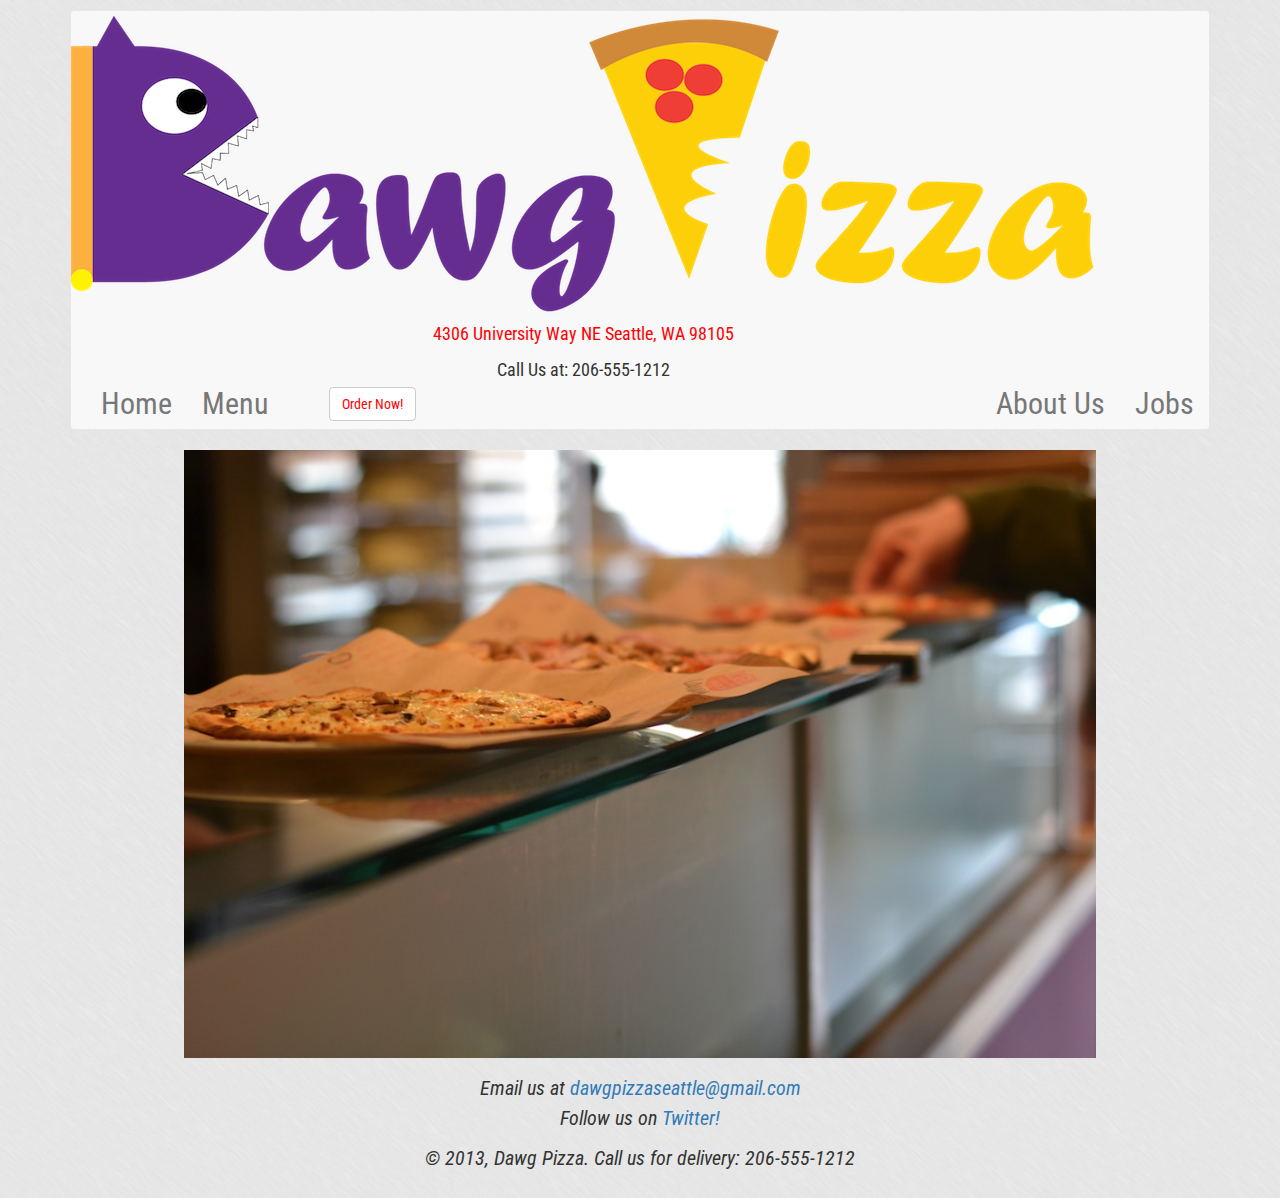
<file: index.html>
<!doctype html>
<html>
    <head>
        <meta charset="UTF-8">
        <meta name="viewport" content="width=device-width, initial-scale=1.0"> 
        <title>Menu</title>
        <link rel="stylesheet" href="https://netdna.bootstrapcdn.com/bootstrap/3.0.0/css/bootstrap.min.css">
        <link rel="stylesheet" href="css/styles.css">
    </head>

    <body>
        <div>
            <div class="container">
        <div class="content">
        <header class="all-Header">
 
                        <nav class="navbar navbar-default" role="navigation">
                          <!-- Brand and toggle get grouped for better mobile display -->
                          <div class="navbar-header">
                            <button type="button" class="navbar-toggle" data-toggle="collapse" data-target="#bs-example-navbar-collapse-1">
                              <span class="sr-only">Toggle navigation</span>
                              <span class="icon-bar"></span>
                              <span class="icon-bar"></span>
                              <span class="icon-bar"></span>
                            </button>
                            <div class="nav-text"
                            <a id="logo" class="navbar-brand" href="index.html"><img class="img-responsive" src="img/logo.png"></a>
                                <div class="nav-text">
                                <a href="https://maps.google.com/maps?q=4306+University+Way+NE,+Seattle,+WA+98105)&amp;hnear=4306+University+Way+NE,+Seattle,+Washington+98105&amp;gl=us&amp;t=h&amp;z=16"> 4306 University Way NE Seattle, WA 98105</a>
                                <p><br>Call Us at: 206-555-1212</p>
                            </div>
                        </div>
                </div>

                          <!-- Collect the nav links, forms, and other content for toggling -->
                          <div class="collapse navbar-collapse" id="bs-example-navbar-collapse-1">
                            <ul class="nav navbar-nav">
                              <li><a href="index.html">Home</a></li>
                              <li class=><a href="menu.html">Menu</a></li>
                              <li><a href="#"></a></li>
                            </ul>
                            <form class="navbar-form navbar-left" role="search">
                              <button type="submit" class="btn btn-default"><a href="order.html">Order Now!</a></button>
                            </form>
                            <ul class="nav navbar-nav navbar-right">
                                <li><a href="aboutus.html">About Us</a></li>
                              <li><a href="jobs.html">Jobs</a></li>
                            </ul>
                          </div>
                        </nav>

		<img class="main-photo" src="img/pizza1.jpg" alt="fresh pizza">

		<footer>
			<p>Email us at <a class="link" href="mailto:dawgpizzaseattle@gmail.com">dawgpizzaseattle@gmail.com</a></p>
			<p>Follow us on <a class="link" href="https://twitter.com/DawgPizzaSea">Twitter!</a><p>
			<p>&copy; 2013, Dawg Pizza. Call us for delivery: 206-555-1212</p>
		</footer>
	</div>		
</body>
</html>
</file>
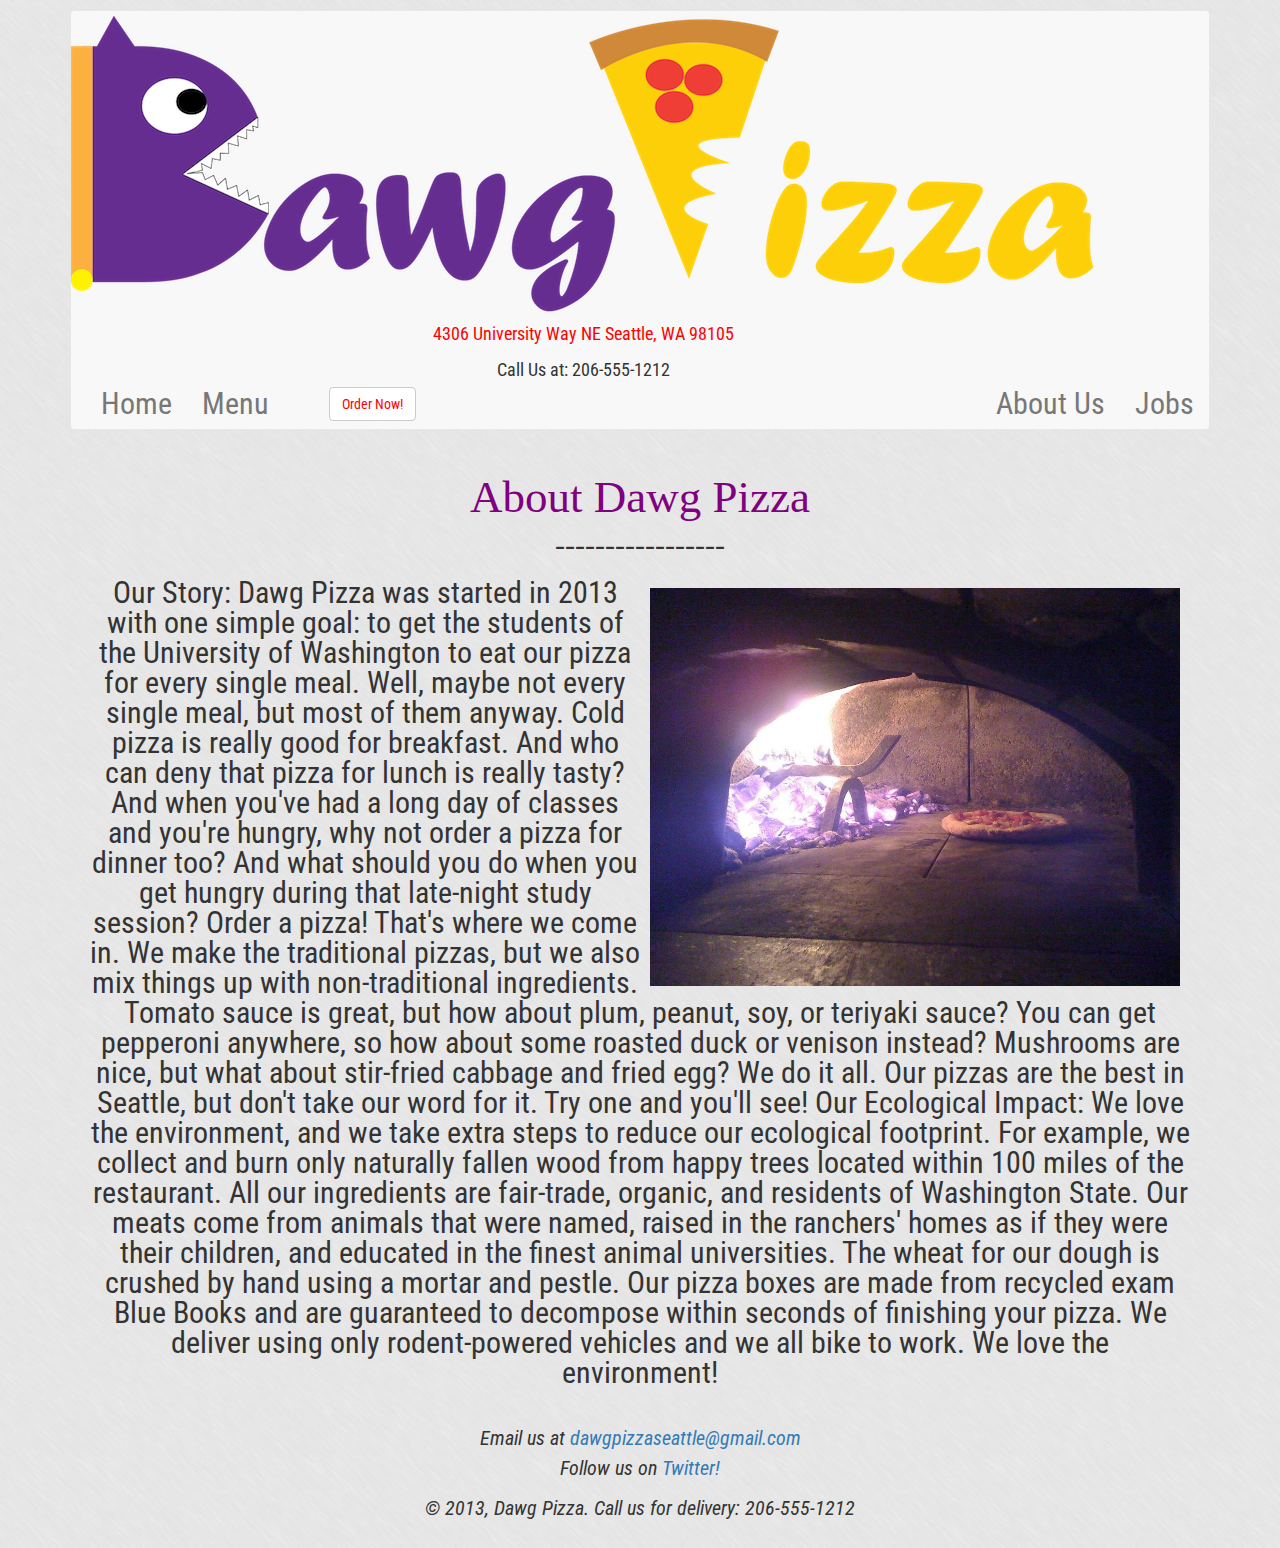
<file: aboutus.html>
<!doctype html>
<html>
    <head>
        <meta charset="UTF-8">
        <meta name="viewport" content="width=device-width, initial-scale=1.0"> 
        <title>Menu</title>
        <link rel="stylesheet" href="https://netdna.bootstrapcdn.com/bootstrap/3.0.0/css/bootstrap.min.css">
        <link rel="stylesheet" href="css/styles.css">
    </head>

    <body>
        <div>
            <div class="container">
        <div class="content">
        <header class="all-Header">

                        <nav class="navbar navbar-default" role="navigation">
                          <!-- Brand and toggle get grouped for better mobile display -->
                          <div class="navbar-header">
                            <button type="button" class="navbar-toggle" data-toggle="collapse" data-target="#bs-example-navbar-collapse-1">
                              <span class="sr-only">Toggle navigation</span>
                              <span class="icon-bar"></span>
                              <span class="icon-bar"></span>
                              <span class="icon-bar"></span>
                            </button>
                            <div class="nav-text"
                            <a id="logo" class="navbar-brand" href="index.html"><img class="img-responsive" src="img/logo.png"></a>
                                <div class="nav-text">
                                <a href="https://maps.google.com/maps?q=4306+University+Way+NE,+Seattle,+WA+98105)&amp;hnear=4306+University+Way+NE,+Seattle,+Washington+98105&amp;gl=us&amp;t=h&amp;z=16"> 4306 University Way NE Seattle, WA 98105</a>
                                <p><br>Call Us at: 206-555-1212</p>
                            </div>
                        </div>
                </div>

                          <!-- Collect the nav links, forms, and other content for toggling -->
                          <div class="collapse navbar-collapse" id="bs-example-navbar-collapse-1">
                            <ul class="nav navbar-nav">
                              <li><a href="index.html">Home</a></li>
                              <li class=><a href="menu.html">Menu</a></li>
                              <li><a href="#"></a></li>
                            </ul>
                            <form class="navbar-form navbar-left" role="search">
                              <button type="submit" class="btn btn-default"><a href="order.html">Order Now!</a></button>
                            </form>
                            <ul class="nav navbar-nav navbar-right">
                                <li><a href="aboutus.html">About Us</a></li>
                              <li><a href="jobs.html">Jobs</a></li>
                            </ul>
                          </div>
                        </nav>

			<div class="menu">
			<h1>About Dawg Pizza</h1>
			<p>-----------------</p>
			<br>
			<img class= "oven" src="img/pizza-oven.jpg" alt="Pizza Baking In Over">
			<p class="font-fun">Our Story: Dawg Pizza was started in 2013 with one simple goal: to get the students of the University of Washington to eat our pizza for every single meal. Well, maybe not every single meal, but most of them anyway. Cold pizza is really good for breakfast. And who can deny that pizza for lunch is really tasty? And when you've had a long day of classes and you're hungry, why not order a pizza for dinner too? And what should you do when you get hungry during that late-night study session? Order a pizza! That's where we come in. We make the traditional pizzas, but we also mix things up with non-traditional ingredients. Tomato sauce is great, but how about plum, peanut, soy, or teriyaki sauce? You can get pepperoni anywhere, so how about some roasted duck or venison instead? Mushrooms are nice, but what about stir-fried cabbage and fried egg? We do it all. Our pizzas are the best in Seattle, but don't take our word for it. Try one and you'll see! Our Ecological Impact: We love the environment, and we take extra steps to reduce our ecological footprint. For example, we collect and burn only naturally fallen wood from happy trees located within 100 miles of the restaurant. All our ingredients are fair-trade, organic, and residents of Washington State. Our meats come from animals that were named, raised in the ranchers' homes as if they were their children, and educated in the finest animal universities. The wheat for our dough is crushed by hand using a mortar and pestle. Our pizza boxes are made from recycled exam Blue Books and are guaranteed to decompose within seconds of finishing your pizza. We deliver using only rodent-powered vehicles and we all bike to work. We love the environment!</p> 	
		</p>	
		</div>

		<footer>
			<p>Email us at <a class="link" href="mailto:dawgpizzaseattle@gmail.com">dawgpizzaseattle@gmail.com</a></p>
			<p>Follow us on <a class="link" href="https://twitter.com/DawgPizzaSea">Twitter!</a><p>
			<p>&copy; 2013, Dawg Pizza. Call us for delivery: 206-555-1212</p>
		</footer>
	</div>		
</body>
</html>
</file>
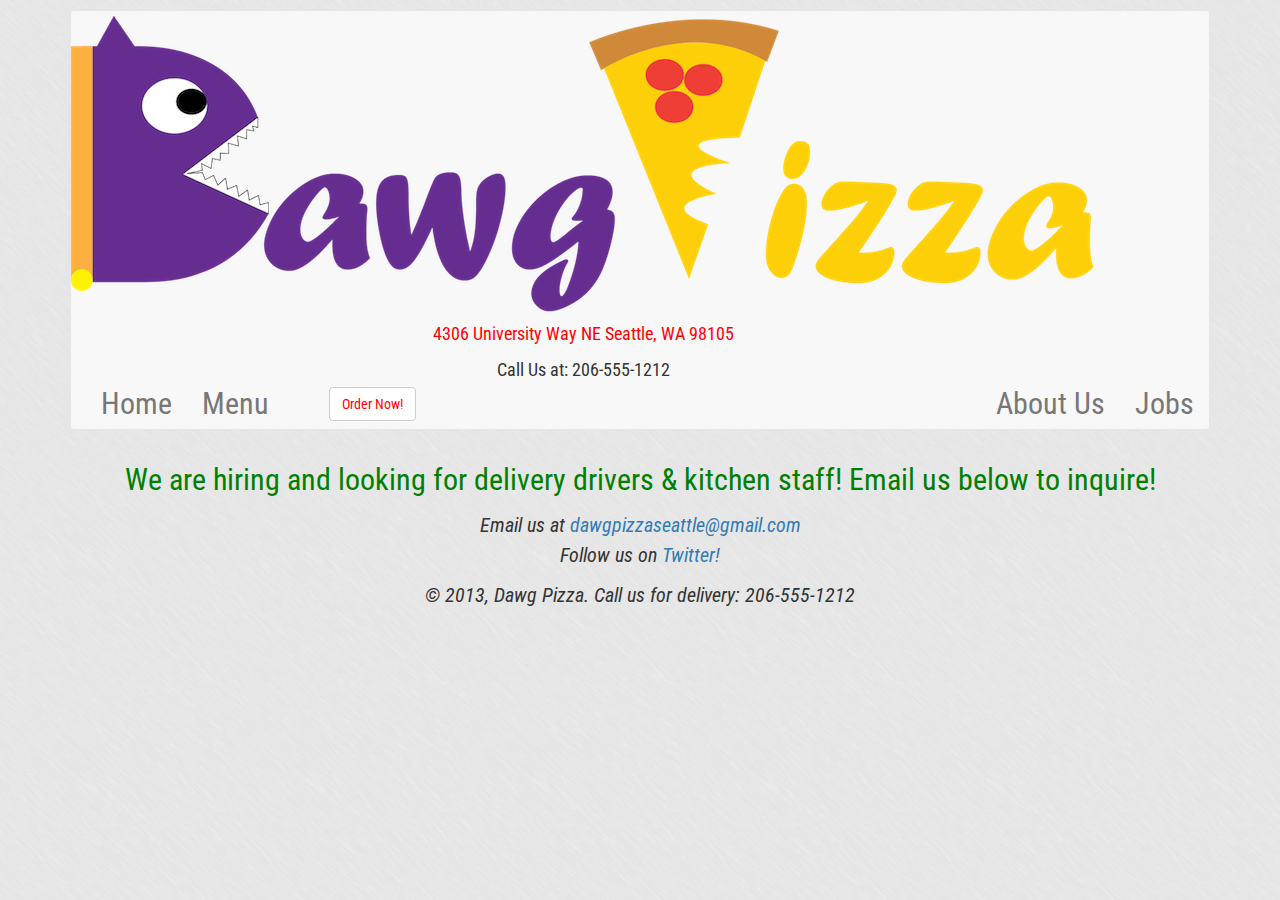
<file: jobs.html>
<!doctype html>
<html>
    <head>
        <meta charset="UTF-8">
        <meta name="viewport" content="width=device-width, initial-scale=1.0"> 
        <title>Menu</title>
        <link rel="stylesheet" href="https://netdna.bootstrapcdn.com/bootstrap/3.0.0/css/bootstrap.min.css">
        <link rel="stylesheet" href="css/styles.css">
    </head>

    <body>
        <div>
            <div class="container">
        <div class="content">
        <header class="all-Header">
 
                        <nav class="navbar navbar-default" role="navigation">
                          <!-- Brand and toggle get grouped for better mobile display -->
                          <div class="navbar-header">
                            <button type="button" class="navbar-toggle" data-toggle="collapse" data-target="#bs-example-navbar-collapse-1">
                              <span class="sr-only">Toggle navigation</span>
                              <span class="icon-bar"></span>
                              <span class="icon-bar"></span>
                              <span class="icon-bar"></span>
                            </button>
                            <div class="nav-text"
                            <a id="logo" class="navbar-brand" href="index.html"><img class="img-responsive" src="img/logo.png"></a>
                                <div class="nav-text">
                                <a href="https://maps.google.com/maps?q=4306+University+Way+NE,+Seattle,+WA+98105)&amp;hnear=4306+University+Way+NE,+Seattle,+Washington+98105&amp;gl=us&amp;t=h&amp;z=16"> 4306 University Way NE Seattle, WA 98105</a>
                                <p><br>Call Us at: 206-555-1212</p>
                            </div>
                        </div>
                </div>

                          <!-- Collect the nav links, forms, and other content for toggling -->
                          <div class="collapse navbar-collapse" id="bs-example-navbar-collapse-1">
                            <ul class="nav navbar-nav">
                              <li><a href="index.html">Home</a></li>
                              <li class=><a href="menu.html">Menu</a></li>
                              <li><a href="#"></a></li>
                            </ul>
                            <form class="navbar-form navbar-left" role="search">
                              <button type="submit" class="btn btn-default"><a href="order.html">Order Now!</a></button>
                            </form>
                            <ul class="nav navbar-nav navbar-right">
                                <li><a href="aboutus.html">About Us</a></li>
                              <li><a href="jobs.html">Jobs</a></li>
                            </ul>
                          </div>
                        </nav>

		<h1>We are hiring and looking for delivery drivers &amp; kitchen staff! Email us below to inquire!</h1>

		<footer>
			<p>Email us at <a class="link" href="mailto:dawgpizzaseattle@gmail.com">dawgpizzaseattle@gmail.com</a></p>
			<p>Follow us on <a class="link" href="https://twitter.com/DawgPizzaSea">Twitter!</a><p>
			<p>&copy; 2013, Dawg Pizza. Call us for delivery: 206-555-1212</p>
		</footer>
	</div>		
</body>
</html>
</file>
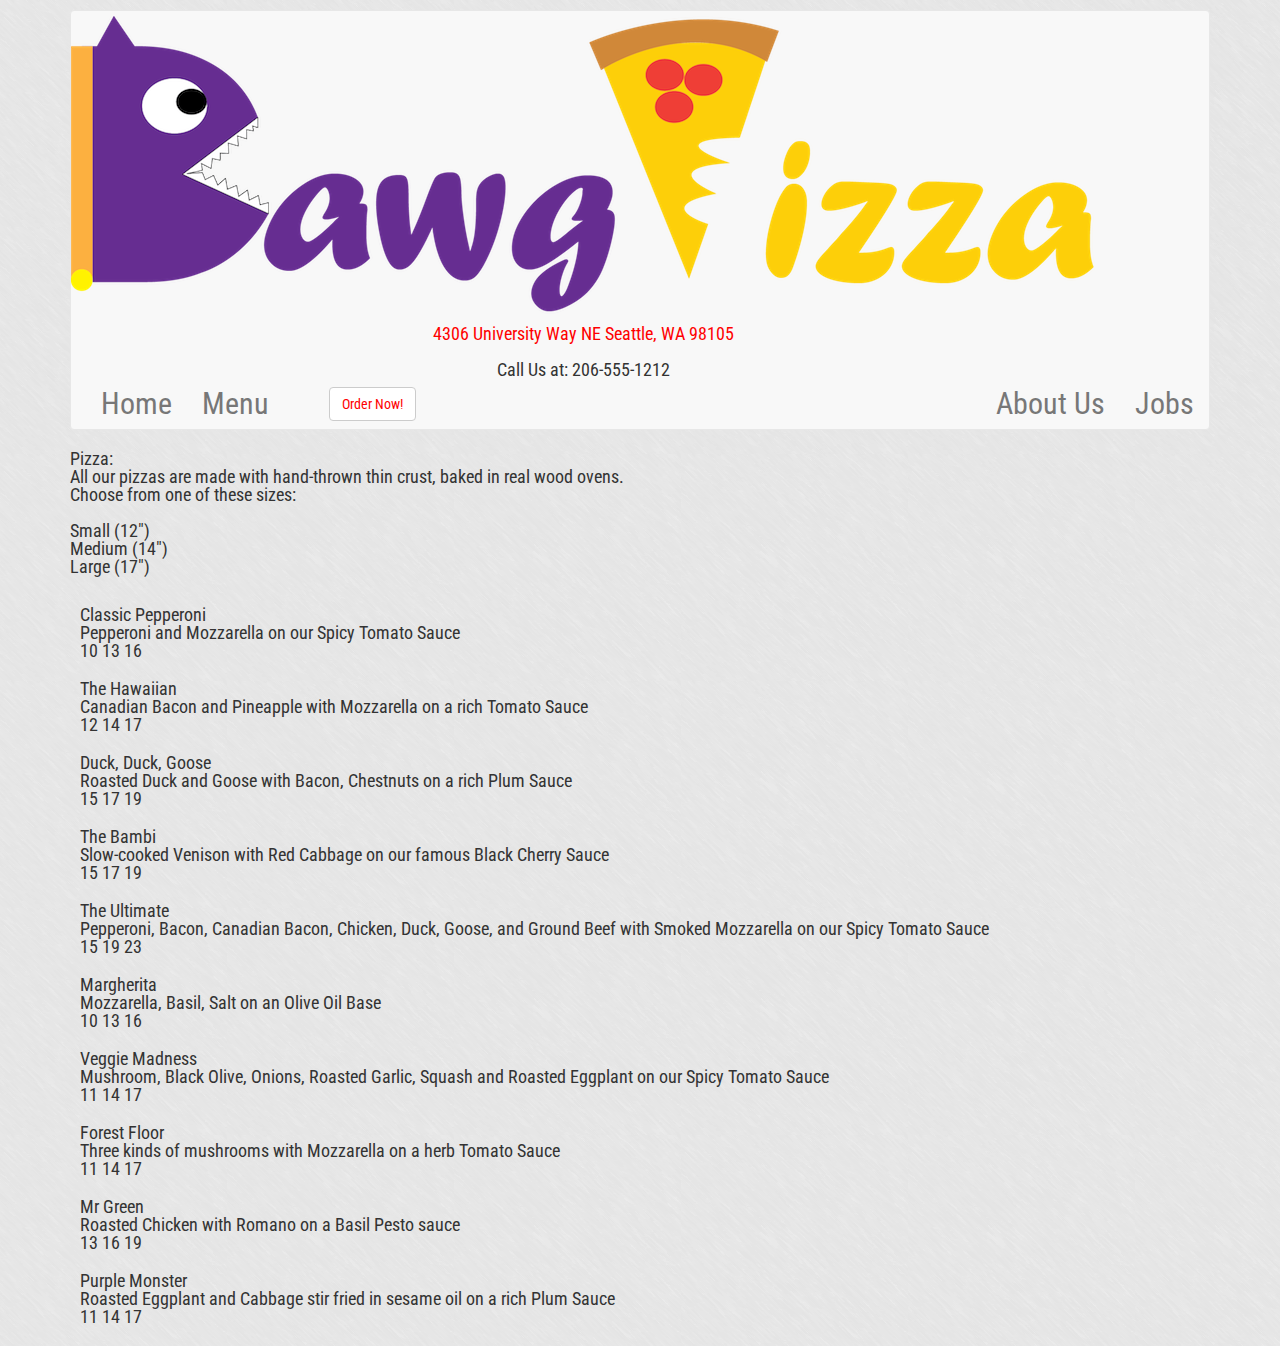
<file: menu.html>
<!doctype html>
<html>
    <head>
        <meta charset="UTF-8">
        <meta name="viewport" content="width=device-width, initial-scale=1.0"> 
        <title>Menu</title>
        <link rel="stylesheet" href="https://netdna.bootstrapcdn.com/bootstrap/3.0.0/css/bootstrap.min.css">
        <link rel="stylesheet" href="css/styles.css">
    </head>

    <body>
        <div>
            <div class="container">
        <div class="content">
        <header class="all-Header">

                        <nav class="navbar navbar-default" role="navigation">
                          <!-- Brand and toggle get grouped for better mobile display -->
                          <div class="navbar-header">
                            <button type="button" class="navbar-toggle" data-toggle="collapse" data-target="#bs-example-navbar-collapse-1">
                              <span class="sr-only">Toggle navigation</span>
                              <span class="icon-bar"></span>
                              <span class="icon-bar"></span>
                              <span class="icon-bar"></span>
                            </button>
                            <div class="nav-text"
                            <a id="logo" class="navbar-brand" href="index.html"><img class="img-responsive" src="img/logo.png"></a>
                                <div class="nav-text">
                                <a href="https://maps.google.com/maps?q=4306+University+Way+NE,+Seattle,+WA+98105)&amp;hnear=4306+University+Way+NE,+Seattle,+Washington+98105&amp;gl=us&amp;t=h&amp;z=16"> 4306 University Way NE Seattle, WA 98105</a>
                                <p><br>Call Us at: 206-555-1212</p>
                            </div>
                        </div>
                </div>

                          <!-- Collect the nav links, forms, and other content for toggling -->
                          <div class="collapse navbar-collapse" id="bs-example-navbar-collapse-1">
                            <ul class="nav navbar-nav">
                              <li><a href="index.html">Home</a></li>
                              <li class=><a href="menu.html">Menu</a></li>
                              <li><a href="#"></a></li>
                            </ul>
                            <form class="navbar-form navbar-left" role="search">
                              <button type="submit" class="btn btn-default"><a href="order.html">Order Now!</a></button>
                            </form>
                            <ul class="nav navbar-nav navbar-right">
                                <li><a href="aboutus.html">About Us</a></li>
                              <li><a href="jobs.html">Jobs</a></li>
                            </ul>
                          </div>
                        </nav>

                       

            <div class="size">
             <p class="title">Pizza:</p>
                <p>All our pizzas are made with hand-thrown thin crust, baked in real wood ovens.<br>Choose from one of these sizes:</p><br>
                <p>Small (12")</p>
                <p>Medium (14")</p>
                <p>Large (17")</p>
            </div>

            <div class="food">
                <div class="template pizza">
                        <span class="name"></span>
                        <p><span class="desc"></span></p>
                        <p><span class="pizza-s"></span>
                        <span class="pizza-m"></span>
                        <span class="pizza-l"></span></p>
                </div>
            </div>
    </div> 
    </div>
    <script>!function(d,s,id){var js,fjs=d.getElementsByTagName(s)[0],p=/^http:/.test(d.location)?'http':'https';if(!d.getElementById(id)){js=d.createElement(s);js.id=id;js.src=p+'://platform.twitter.com/widgets.js';fjs.parentNode.insertBefore(js,fjs);}}(document, 'script', 'twitter-wjs');</script>
    <script src="https://ajax.googleapis.com/ajax/libs/jquery/1.10.2/jquery.min.js"></script>
    <script src="https://netdna.bootstrapcdn.com/bootstrap/3.0.0/js/bootstrap.min.js"></script>
     <script src="js/menu.js"></script>
     <script src="http://www.dawgpizza.com/orders/menu.js"></script>
     <script src="js/menu-data.js"></script>
    </body>
</html>
</file>
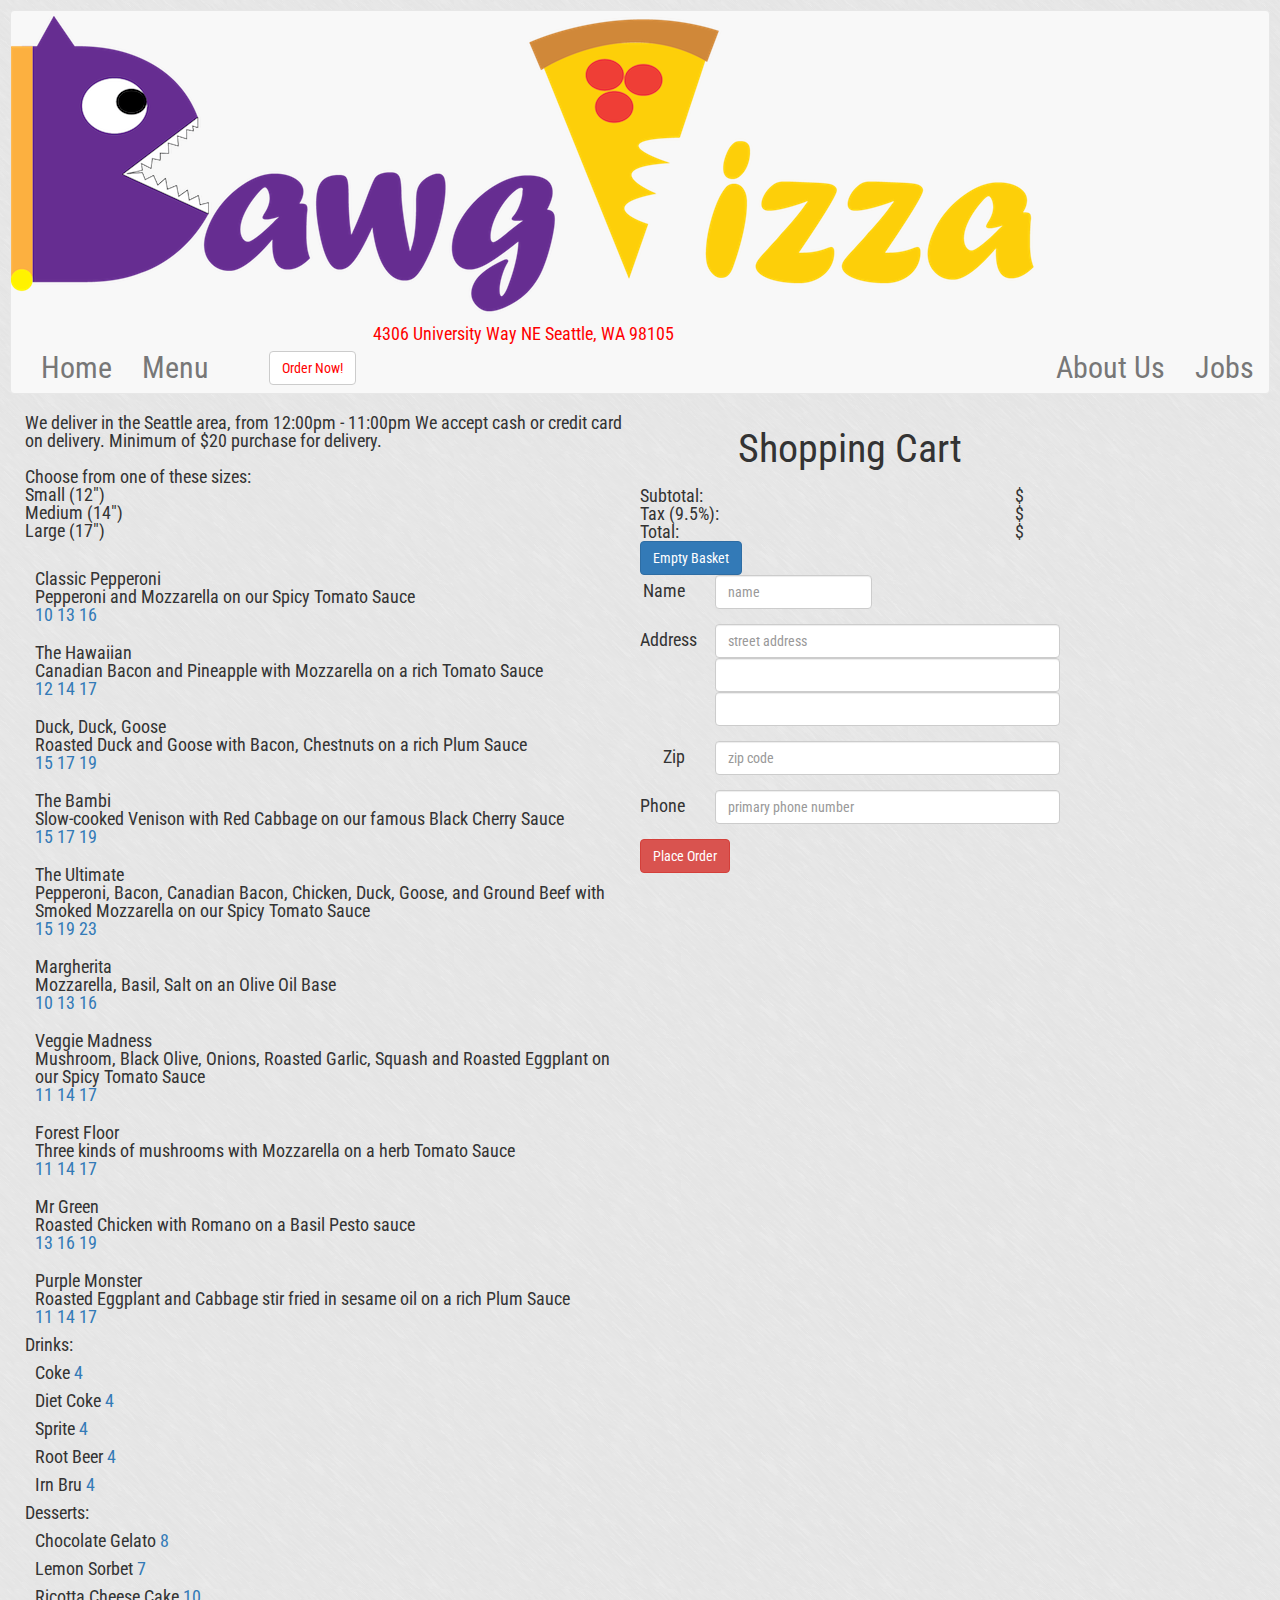
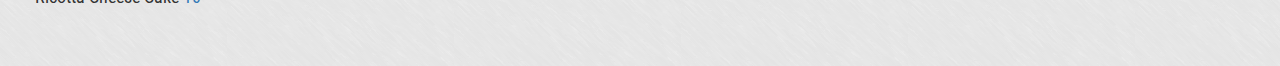
<file: order.html>
<!doctype html>
<html>
	<head>
		<meta charset="UTF-8">
		<meta name="viewport" content="width=device-width, initial-scale=1.0"> 
		<title>Order</title>
		<link rel="stylesheet" href="https://netdna.bootstrapcdn.com/bootstrap/3.0.0/css/bootstrap.min.css">
		<link rel="stylesheet" href="css/styles.css">
	</head>

	<body>
		<div itemscope itemtype="http://schema.org/Restaurant">
			<div class="container">
			

                </div>
                        <nav class="navbar navbar-default" role="navigation">
                          <!-- Brand and toggle get grouped for better mobile display -->
                          <div class="navbar-header">
                            <button type="button" class="navbar-toggle" data-toggle="collapse" data-target="#bs-example-navbar-collapse-1">
                              <span class="sr-only">Toggle navigation</span>
                              <span class="icon-bar"></span>
                              <span class="icon-bar"></span>
                              <span class="icon-bar"></span>
                            </button>
                            <div class="nav-text"
                            <a id="logo" class="navbar-brand" href="index.html"><img class="img-responsive" src="img/logo.png"></a>
                                <div class="nav-text">
                                <a href="https://maps.google.com/maps?q=4306+University+Way+NE,+Seattle,+WA+98105)&amp;hnear=4306+University+Way+NE,+Seattle,+Washington+98105&amp;gl=us&amp;t=h&amp;z=16"> 4306 University Way NE Seattle, WA 98105</a>
                            </div>
                        </div>
                </div>

                        <div class="collapse navbar-collapse" id="bs-example-navbar-collapse-1">
                            <ul class="nav navbar-nav">
                              <li><a href="index.html">Home</a></li>
                              <li class=><a href="menu.html">Menu</a></li>
                              <li><a href="#"></a></li>
                            </ul>
                            <form class="navbar-form navbar-left" role="search">
                              <button type="submit" class="btn btn-default"><a href="order.html">Order Now!</a></button>
                            </form>
                            <ul class="nav navbar-nav navbar-right">
                                <li><a href="aboutus.html">About Us</a></li>
                              <li><a href="jobs.html">Jobs</a></li>
                            </ul>
                          </div>
                        </nav>
	            	</div> 
			</nav> 
			
			<div class="food-col">
			<div class="col-md-6">
				<p>We deliver in the Seattle area, from 12:00pm - 11:00pm We accept cash or credit card on delivery. Minimum of $20 purchase for delivery.</p><br>
				<div>
		            <p>Choose from one of these sizes:</p>
		            <p>Small (12")</p>
		            <p>Medium (14")</p>
		            <p>Large (17")</p>
		        </div>

				<div class="food">
					<div class="template pizza">
		                    <span class="name"></span>
		                    <p><span class="desc"></span></p>
		                    <p><span class="pizza-s"></span>
		                    <span class="pizza-m"></span>
		                    <span class="pizza-l"></span></p>
		            </div>
		        </div>
				
				<p class="title">Drinks:</p>
				<div class="food-dr">
		            <div class="template drinks">
		                    <span class="name-dr"></span>
		                    <span class="price-dr"></span>
		            </div>
		        </div>
				
				<p class="title">Desserts:</p>
				<div class="food-de">
		            <div class="template desserts">
		                    <span class="name-de"></span>
		                    <span class="price-de"></span>
		            </div>
		        </div>
				
			</div>
			</div>

			<div id="shopping" class="col-md-4">
				<div class="row">
					<h2>Shopping Cart</h2><br>
					<div id="cart-container"></div>
				
				<div class="row" id="total-row">
					<div class="col-xs-10"> Subtotal: </div>
					<div class="col-xs-2">$<span id="sub-price"></span></div>
				</div>
				<div class="row" id="total-row">
					<div class="col-xs-10"> Tax (9.5%): </div>
					<div class="col-xs-2">$<span id="tax-price"></span></div>
				</div>
				<div class="row" id="total-row">
					<div class="col-xs-10"> Total: </div>
					<div class="col-xs-2">$<span id="total-price"></span></div>
				</div>
				<div>

				<button class="btn btn-primary" id="empty" type="submit">Empty Basket</button>
				
				<div class="cart-form">
					<form id="the-master-form" method="POST" action="http://dawgpizza.com/orders/" class="form-horizontal signup-form" role="form">
						<input type="hidden" name="cart">
						
				<!--Name-->
		                <div class="form-group">
		                    <label class="col-lg-2 control-label" for="fl-name">Name</label>
		                    <div class="col-lg-5">
		                        <input type="text" class="form-control" name="fl-name" id="fl-name" placeholder="name" required>
		                    </div>
		                </div> 

		                <!-- Address -->
		                <div class="form-group">
		                    <label class="col-lg-2 control-label" for="addr-1">Address</label>
		                    <div class="col-lg-10">
		                        <input type="text" class="form-control" name="addr-1" id="addr-1" placeholder="street address" required>
		                        <input type="text" class="form-control" name="addr-2">
		                        <input type="text" class="form-control" name="addr-3">
		                    </div>
		                </div>

		               	<!-- Zip Code -->
		                <div class="form-group">
		                    <label class="col-lg-2 control-label" for="zip">Zip</label>
		                    <div class="col-lg-10">
		                        <input type="text" class="form-control" name="zip" id="zip" placeholder="zip code" required>
		                    </div>
		                </div>
						
				<!-- Phone -->
		                <div class="form-group">
		                    <label class="col-lg-2 control-label" for="phone">Phone</label>
		                    <div class="col-lg-10">
		                        <input type="tel" class="form-control" name="phone" id="phone" placeholder="primary phone number" required>
		                    </div>
		                </div>

		                <div class="row">
							<div class="col-xs-12" id="button-row">
								<button class="btn btn-danger" id="place-order" type="submit">Place Order</button>
							</div>
						</div>
					</form>
				</div>
			</div>	
	</div> 
	</div>
	
	<script src="https://ajax.googleapis.com/ajax/libs/jquery/1.10.2/jquery.min.js"></script>
	<script src="https://netdna.bootstrapcdn.com/bootstrap/3.0.0/js/bootstrap.min.js"></script>
	<script src="js/menu.js"></script>
	<script src="http://www.dawgpizza.com/orders/menu.js"></script>
    <script src="js/menu-data.js"></script>
    <script src="js/createBasket.js"></script>
	</body>
</html>
</file>
<file: css/styles.css>
/* Google web fonts Roboto Condensed' */
@import url(http://fonts.googleapis.com/css?family=Roboto+Condensed:400,700,300);

/* reset CSS file to reset browser default styling to a consistent starting point */
@import url(reset.css);

body {
    background-image: url(../img/brushed_@2X.png);
    font-family: 'Roboto Condensed', sans-serif;
    font-size: 18px;
    padding: 10px;
}

.logo{
	width: 80px;
	float: right;
	
}

.col-md-6{
	display: inline-block;
}

h2 {
	text-align: center;
	font-size: 40px;
	padding-top: 15px;

}

.nav-text {
	display: inline-block;
	text-align: center;
	padding-top: 5px;
}


nav li {
	display: inline-block;
	font-size: 30px;
}

nav a {
	text-decoration: none;
	color: red;
}

nav a: hover {
	text-decoration: underline;
}

.food-data {
	text-align: center;
}

.storeInfo{
	font-size: 25px;
}

.storeInfo p {
	padding: 5px;
}

.font-fun {
	font-family: 'Roboto Condensed';
}

#shopping {
	text-align: left;
}

.context > img {
	margin: 0 auto;
}

footer{
	font-size: 20px;
	font-style: italic;
	text-align: center;
	clear: both;
	padding: 15px;
}

footer p {
	padding: 5px;
}

.storeInfo {
	text-align: center;
	clear: both;
}

h1 {
	font-size: 30px;
	color: #FF0000;
	text-align: right;
}

.menu h1 {
	text-align: center;
	color: purple;
	font-family: 'Kite One';
	padding-bottom: 10px;
	font-size: 45px;
}

.menu p {
	font-size: 30px;
}

div a {
	text-decoration: none;
}

div a:hover{
	text-decoration: underline;
	color: blue;
}

.menu {
	font-family: 'Open Sans';
	text-align: center;
	margin: 10px;
	padding: 10px;
}

.menu img {
	float: right;
	width: 550px;
	padding: 10px;
}

.inquire{
	font-size: 30px;
	text-align: center;
}

.pizza {
	margin: 0 auto;
	display: block;
	padding: 10px;
	

}

.main-photo {
	margin: 0 auto;
	display: block;
	width: 80%;
}

body h1 {
	text-align: center;
	padding-top: 15px;
	color: green;
}

@media screen and (max-width: 767px) {
    .col-md-6 {
    	margin-top: 20px;
    }
    body {
    	font-size: 12px;
    	
    }
    header{
    	font-size: 10px;
    	line-height: 25px;
    }
    header img {
    	display: none;
    }

    .all-Header{
    	font-size: 10px;
    }

    .lowerMenu {
	display: block;
	font-size: 12px;
	font-family: 'Open Sans'	
	}

	h1 {
		font-size: 20px;
	}

	.all-Header {
		font-size: 20px;
	}

	nav li{
		font-size: 20px;
		width: 70%;
	}

	h2 {
		font-size: 20px;
	}

	footer {
		font-size: 15px;
	}

	.menu p {
	font-size: 15px;
	}

	.oven {
		display: none;
	}

	.menu h1 {
		font-size: 20px;
	}


}

*:focus{
	background-color: black;
}

iframe{
	display: block;
	margin: 0 auto;
}

.lowerMenu {
	display: block;
	text-align: center;
	float: left;
	font-family: 'Open Sans'
}

.col-md-6{
	padding-bottom: 50px;
}

.pizza-menu {
	text-align: center;
}

.drinks-menu {
	text-align: center;
	margin: 5px;

}

.drinks {
	margin: 10px;
}

.desserts {
	margin: 10px;
}

.desserts-menu {
	text-align: center;
}

.video {
	padding: 20px;
}

/*MENU*/
</file>
